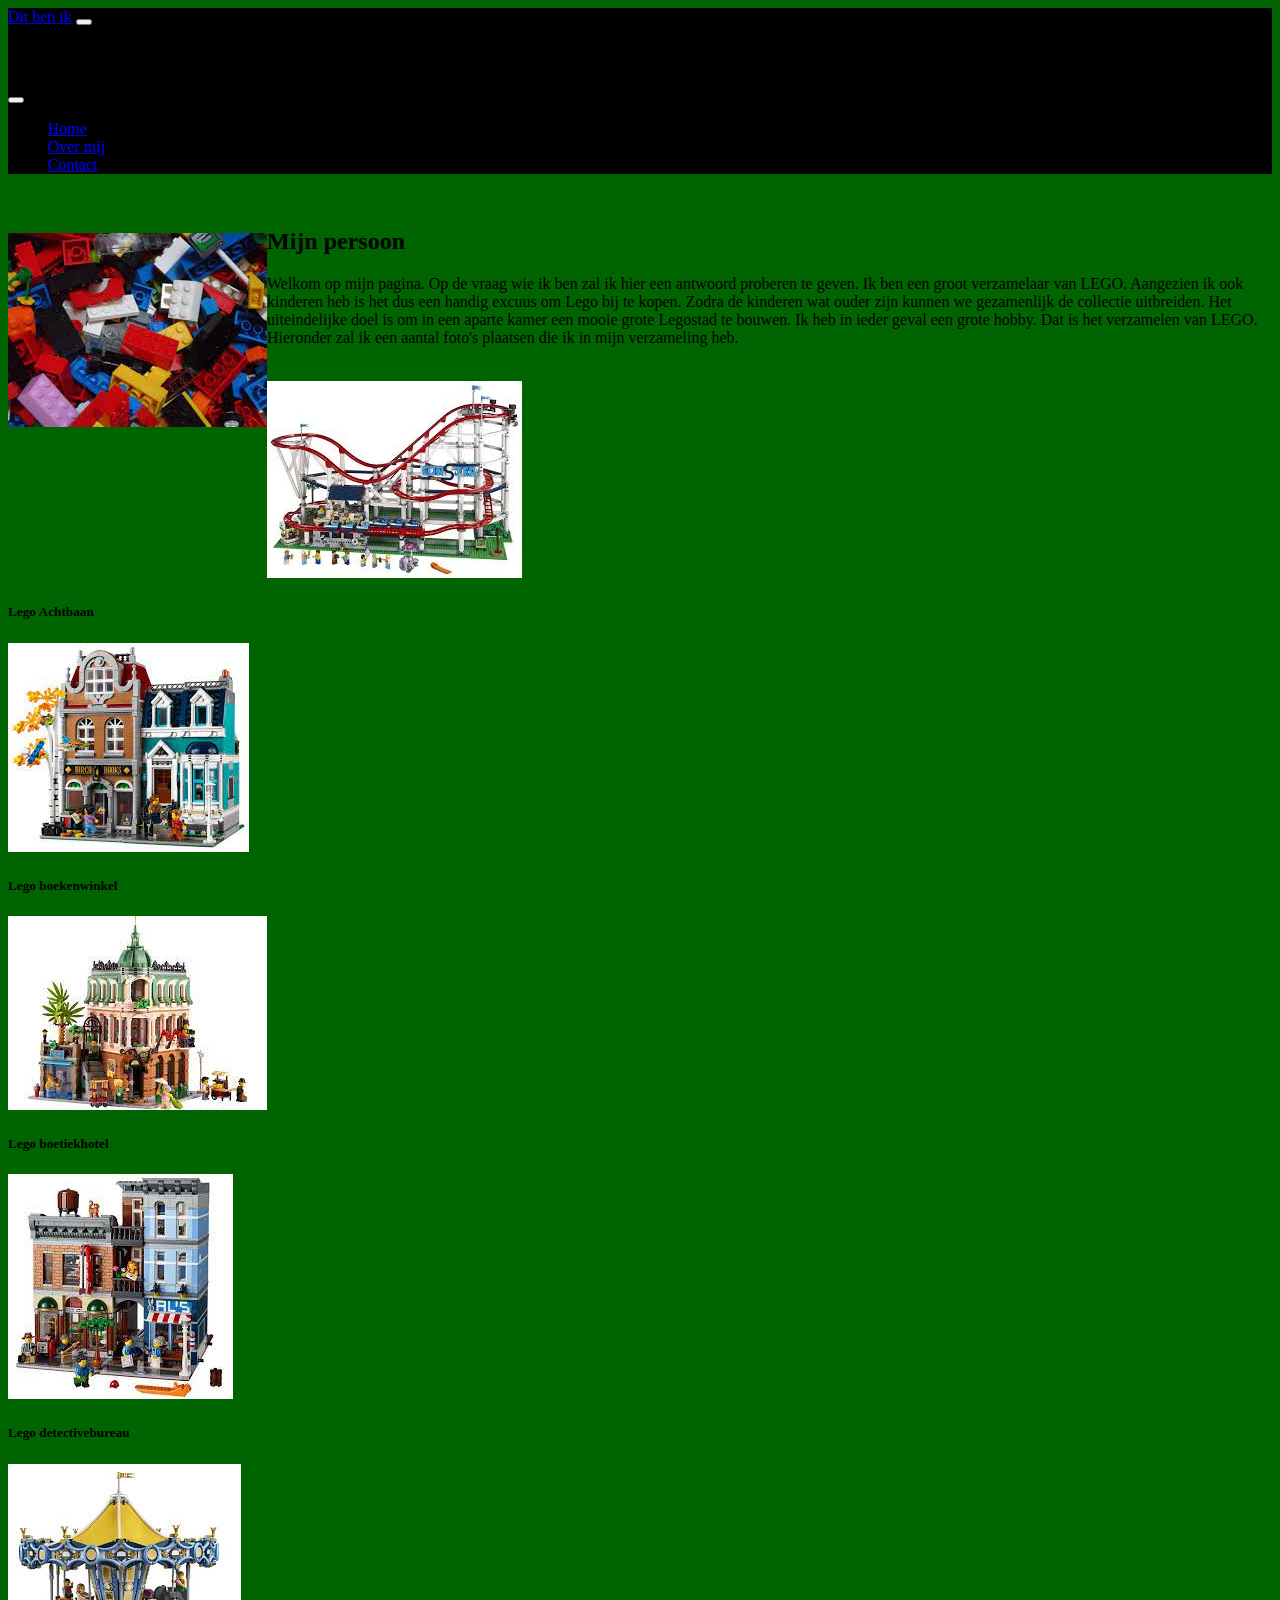
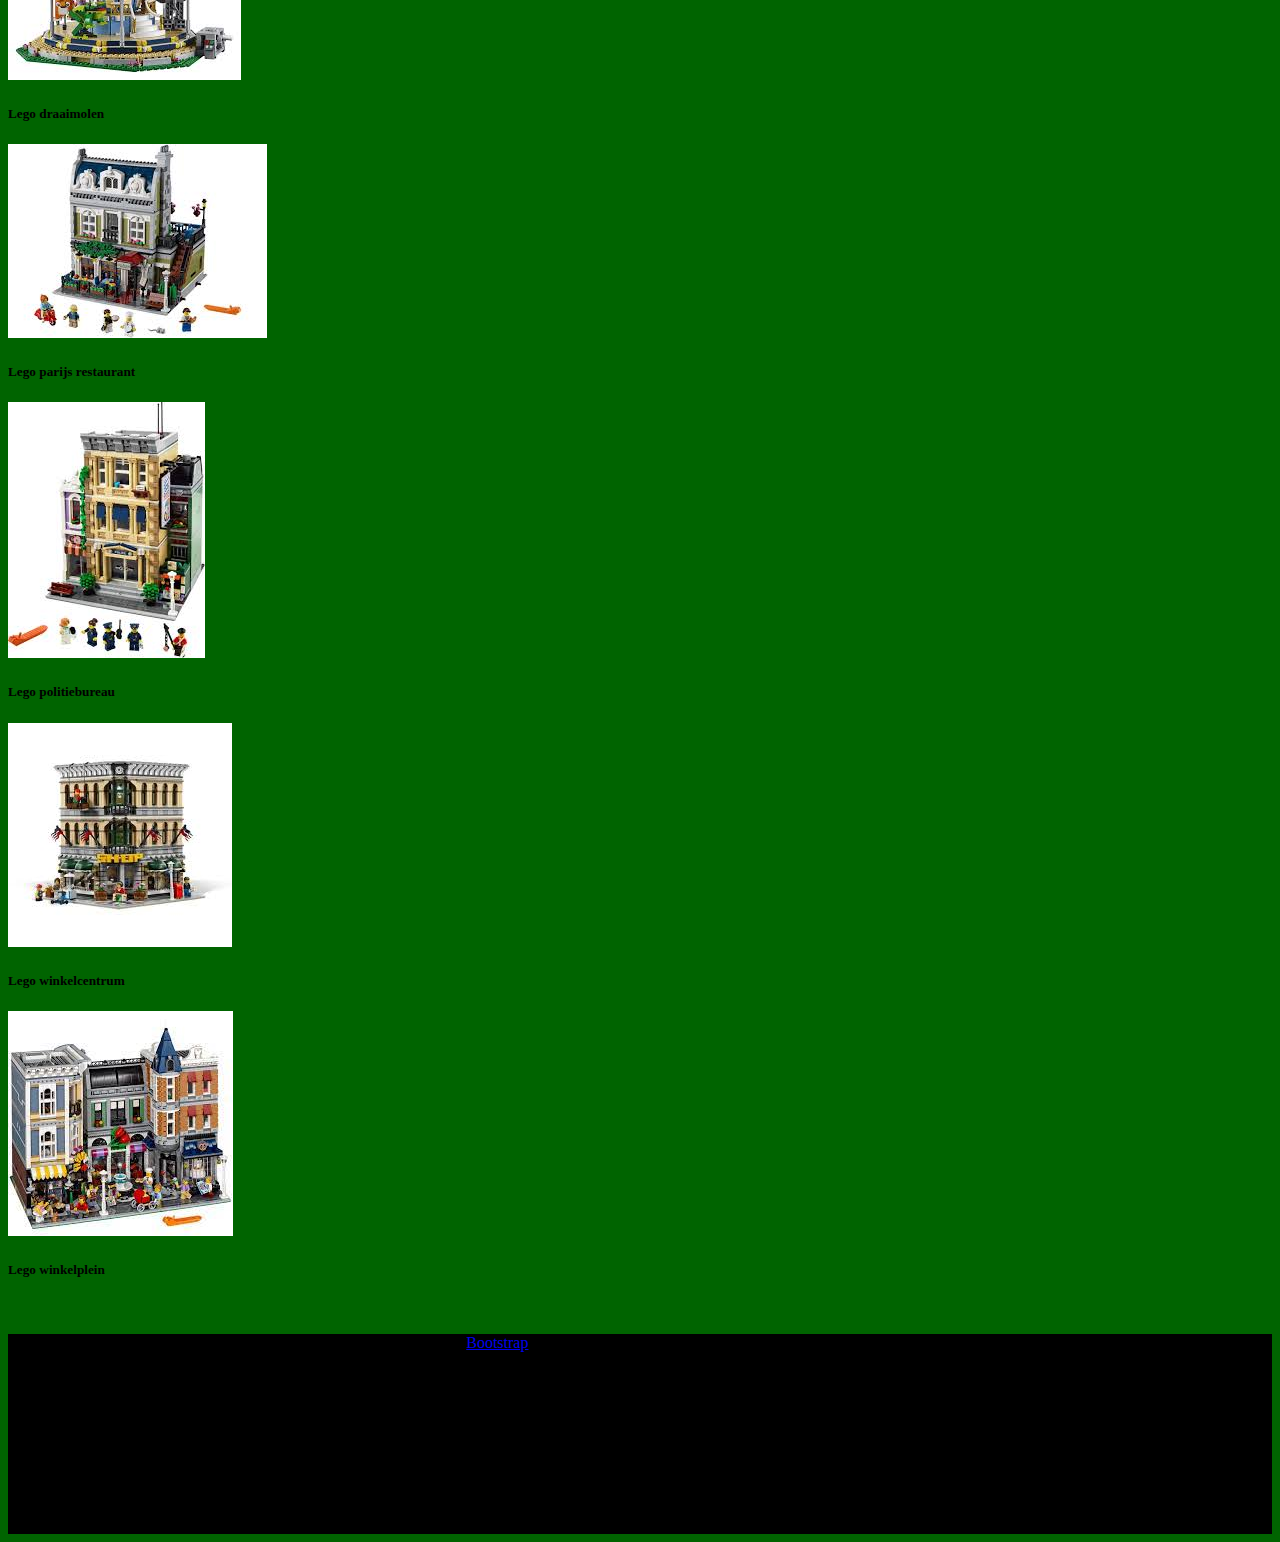
<file: index.html>
<!DOCTYPE html>
    <html lang="en">
        <head>
            <meta charset="utf-8">
            <meta name="viewport" content="width=device-width, initial-scale=1">
<!-- Bootstrap-CSS -->
            <link href="https://cdn.jsdelivr.net/npm/bootstrap@5.3.0-alpha1/dist/css/bootstrap.min.css" rel="stylesheet" integrity="sha384-GLhlTQ8iRABdZLl6O3oVMWSktQOp6b7In1Zl3/Jr59b6EGGoI1aFkw7cmDA6j6gD" crossorigin="anonymous">
            <link rel="stylesheet" type="text/css" href="stijl.css">
            <title>Mijn pagina</title>
        </head>
        <body>
            <header>
                <nav class="navbar navbar-expand-lg navbar-dark bg-dark" aria-label="Offcanvas navbar large">
                    <div class="container-fluid">
                        <a class="navbar-brand" href="#">Dit ben ik</a>
                        <button class="navbar-toggler" type="button" data-bs-toggle="offcanvas" data-bs-target="#offcanvasNavbar2" aria-controls="offcanvasNavbar2" aria-label="Toggle navigation">
                            <span class="navbar-toggler-icon"></span>
                        </button>
                        <div class="offcanvas offcanvas-end text-bg-dark" tabindex="-1" id="offcanvasNavbar2" aria-labelledby="offcanvasNavbar2Label">
                            <div class="offcanvas-header">
                                <h5 class="offcanvas-title" id="offcanvasNavbar2Label">Mijn pagina</h5>
                                <button type="button" class="btn-close btn-close-white" data-bs-dismiss="offcanvas" aria-label="Close"></button>
                            </div>
                            <div class="offcanvas-body">
                                <ul class="navbar-nav justify-content-end flex-grow-1 pe-3">
                                    <li class="nav-item">
                                        <a class="nav-link" href="index.html">Home</a>
                                    </li>
                                    <li class="nav-item">
                                        <a class="nav-link" href="overmij.html">Over mij</a>
                                    </li>
                                    <li class="nav-item">
                                        <a class="nav-link" href="contact.html">Contact</a>
                                    </li>                            
                                </ul>
                            </div>
                        </div>
                    </div>
                </nav>
            </header>
            <br>
            <section class="container-sm">
                <div class="row">
                    <div class="col-3">
                        <img src="lego blokjes.jpg" class="img-fluid" style="margin-top: 5px; float: left;">
                    </div>
                    <div class="col-9">
                        <h2>Mijn persoon</h2>
                        <p>Welkom op mijn pagina. Op de vraag wie ik ben zal ik hier een antwoord proberen te geven. Ik ben een groot verzamelaar van LEGO. Aangezien ik ook kinderen heb is het dus een handig excuus om Lego bij te kopen. Zodra de kinderen wat ouder zijn kunnen we gezamenlijk de collectie uitbreiden. Het uiteindelijke doel is om in een aparte kamer een mooie grote Legostad te bouwen. Ik heb in ieder geval een grote hobby. Dat is het verzamelen van LEGO. Hieronder zal ik een aantal foto's plaatsen die ik in mijn verzameling heb.</p>
                    </div>
                </div>
            </section>
            <br>
            <div class="container-sm">
                <div class="row row-cols-md-3">
                    <div class="card col">
                        <img src="lego achtbaan.jpg" class="card-img-top img-fluid" alt="lego achtbaan">
                        <div class="card-body">
                            <h5 class="card-title">Lego Achtbaan</h5>
                        </div>
                    </div>

                    <div class="card col">
                        <img src="lego boekenwinkel.jpg" class="card-img-top img-fluid" alt="lego boekenwinkel">
                        <div class="card-body">
                            <h5 class="card-title">Lego boekenwinkel</h5>
                        </div>
                    </div>

                    <div class="card col">
                        <img src="lego boetiekhotel.jpg" class="card-img-top img-fluid" alt="lego boetiekhotel">
                        <div class="card-body">
                            <h5 class="card-title">Lego boetiekhotel</h5>
                        </div>
                    </div>

                    <div class="card col">
                        <img src="lego detectivebureau.jpg" class="card-img-top img-fluid" alt="lego detectivebureau">
                        <div class="card-body">
                            <h5 class="card-title">Lego detectivebureau</h5>
                        </div>
                    </div>

                    <div class="card col">
                        <img src="lego draaimolken.jpg" class="card-img-top img-fluid" alt="lego draaimolen">
                        <div class="card-body">
                            <h5 class="card-title">Lego draaimolen</h5>
                        </div>
                    </div>

                    <div class="card col">
                        <img src="lego parijs restaurant.jpg" class="card-img-top img-fluid" alt="lego parijs restaurant">
                        <div class="card-body">
                            <h5 class="card-title">Lego parijs restaurant</h5>
                        </div>
                    </div>

                    <div class="card col">
                        <img src="lego politiebureau.jpg" class="card-img-top img-fluid" alt="lego politiebureau">
                        <div class="card-body">
                            <h5 class="card-title">Lego politiebureau</h5>
                        </div>
                    </div>

                    <div class="card col">
                        <img src="lego winkelcentrum.jpg" class="card-img-top img-fluid" alt="lego winkelcentrum">
                        <div class="card-body">
                            <h5 class="card-title">Lego winkelcentrum</h5>
                        </div>
                    </div>

                    <div class="card col">
                        <img src="lego winkelplein.jpg" class="card-img-top img-fluid" alt="lego winkelplein">
                        <div class="card-body">
                            <h5 class="card-title">Lego winkelplein</h5>
                        </div>
                    </div>
                </div>
            </div>
            <br>
            <footer class="mt-auto text-white-50">
            <p>&copy; Bekijk de originele template of andere gratis Bootstrap-templates op <a href="https://getbootstrap.com/" class="text-white">Bootstrap</a>
            </footer>        
            <script src="https://cdn.jsdelivr.net/npm/bootstrap@5.3.0-alpha1/dist/js/bootstrap.bundle.min.js" integrity="sha384-w76AqPfDkMBDXo30jS1Sgez6pr3x5MlQ1ZAGC+nuZB+EYdgRZgiwxhTBTkF7CXvN" crossorigin="anonymous">
            </script>
        </body>
    </html>
</file>
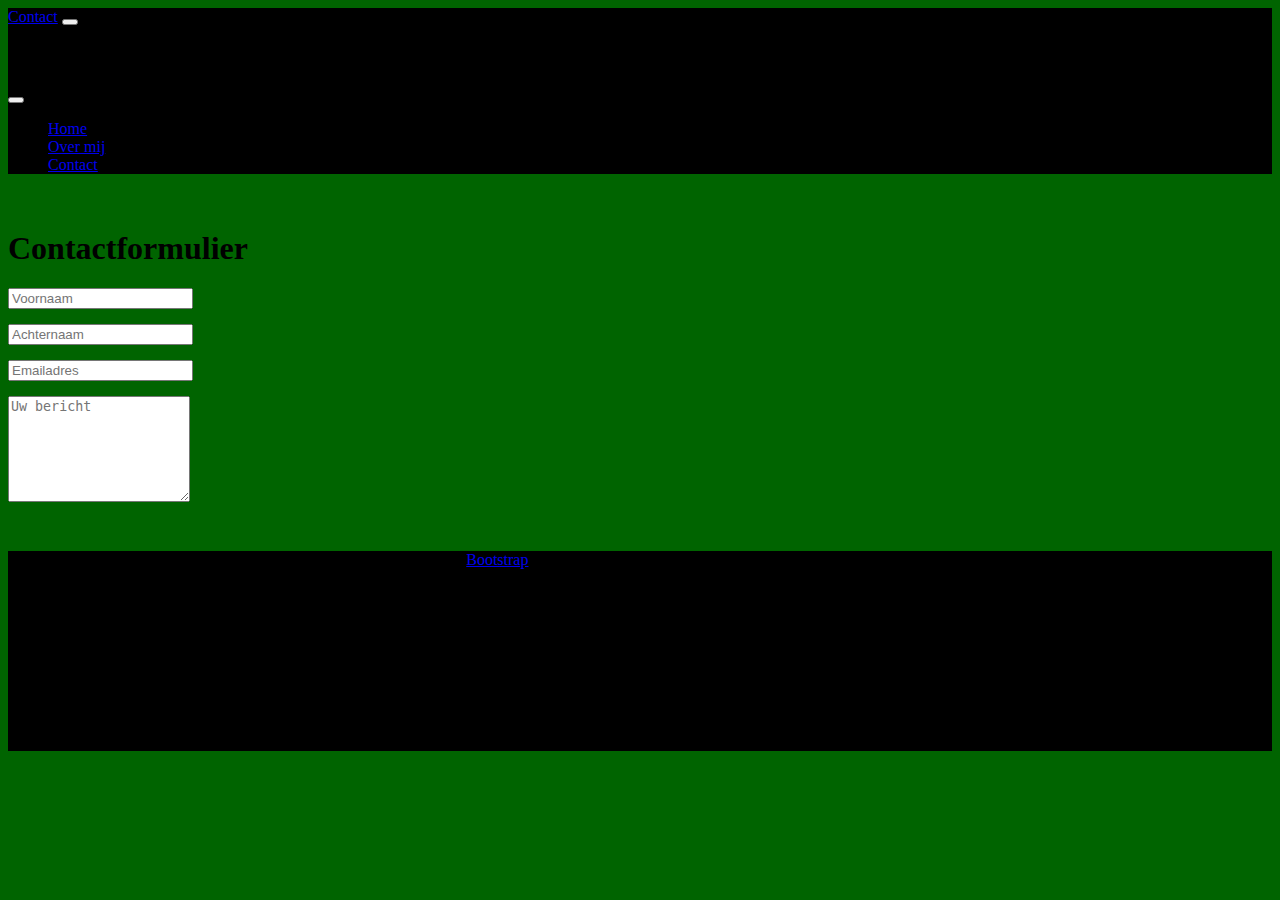
<file: contact.html>
<!DOCTYPE html>
    <html lang="en">
        <head>
            <meta charset="utf-8">
            <meta name="viewport" content="width=device-width, initial-scale=1">
<!-- Bootstrap-CSS -->
            <link href="https://cdn.jsdelivr.net/npm/bootstrap@5.3.0-alpha1/dist/css/bootstrap.min.css" rel="stylesheet" integrity="sha384-GLhlTQ8iRABdZLl6O3oVMWSktQOp6b7In1Zl3/Jr59b6EGGoI1aFkw7cmDA6j6gD" crossorigin="anonymous">
            <link rel="stylesheet" type="text/css" href="stijl.css">
            <title>Mijn pagina</title>
        </head>
        <body>
            <header>
                <nav class="navbar navbar-expand-lg navbar-dark bg-dark" aria-label="Offcanvas navbar large">
                    <div class="container-fluid">
                        <a class="navbar-brand" href="#">Contact</a>
                        <button class="navbar-toggler" type="button" data-bs-toggle="offcanvas" data-bs-target="#offcanvasNavbar2" aria-controls="offcanvasNavbar2" aria-label="Toggle navigation">
                            <span class="navbar-toggler-icon"></span>
                        </button>
                        <div class="offcanvas offcanvas-end text-bg-dark" tabindex="-1" id="offcanvasNavbar2" aria-labelledby="offcanvasNavbar2Label">
                            <div class="offcanvas-header">
                                <h5 class="offcanvas-title" id="offcanvasNavbar2Label">Mijn pagina</h5>
                                <button type="button" class="btn-close btn-close-white" data-bs-dismiss="offcanvas" aria-label="Close"></button>
                            </div>
                            <div class="offcanvas-body">
                                <ul class="navbar-nav justify-content-end flex-grow-1 pe-3">
                                    <li class="nav-item">
                                        <a class="nav-link" href="index.html">Home</a>
                                    </li>
                                    <li class="nav-item">
                                        <a class="nav-link" href="overmij.html">Over mij</a>
                                    </li>
                                    <li class="nav-item">
                                        <a class="nav-link" href="contact.html">Contact</a>
                                    </li>                            
                                </ul>
                            </div>
                        </div>
                    </div>
                </nav>
            </header>
            <br>
            <div class="container-sm">
                <form>
                    <h1>Contactformulier</h1>
                    <input type="text" placeholder="Voornaam" aria-label="voornaam">
                    <input type="text" placeholder="Achternaam" aria-label="achternaam">
                    <input type="email" placeholder="Emailadres" aria-label="Emailadres">
                    <textarea placeholder="Uw bericht" id="floatingTextarea2" style="height: 100px"></textarea>
                </form>
            </div>
            <br>
            <footer class="mt-auto text-white-50 fixed-bottom">
            <p>&copy; Bekijk de originele template of andere gratis Bootstrap-templates op <a href="https://getbootstrap.com/" class="text-white">Bootstrap</a>
            </footer>        
            <script src="https://cdn.jsdelivr.net/npm/bootstrap@5.3.0-alpha1/dist/js/bootstrap.bundle.min.js" integrity="sha384-w76AqPfDkMBDXo30jS1Sgez6pr3x5MlQ1ZAGC+nuZB+EYdgRZgiwxhTBTkF7CXvN" crossorigin="anonymous">
            </script>
        </body>
    </html>
</file>
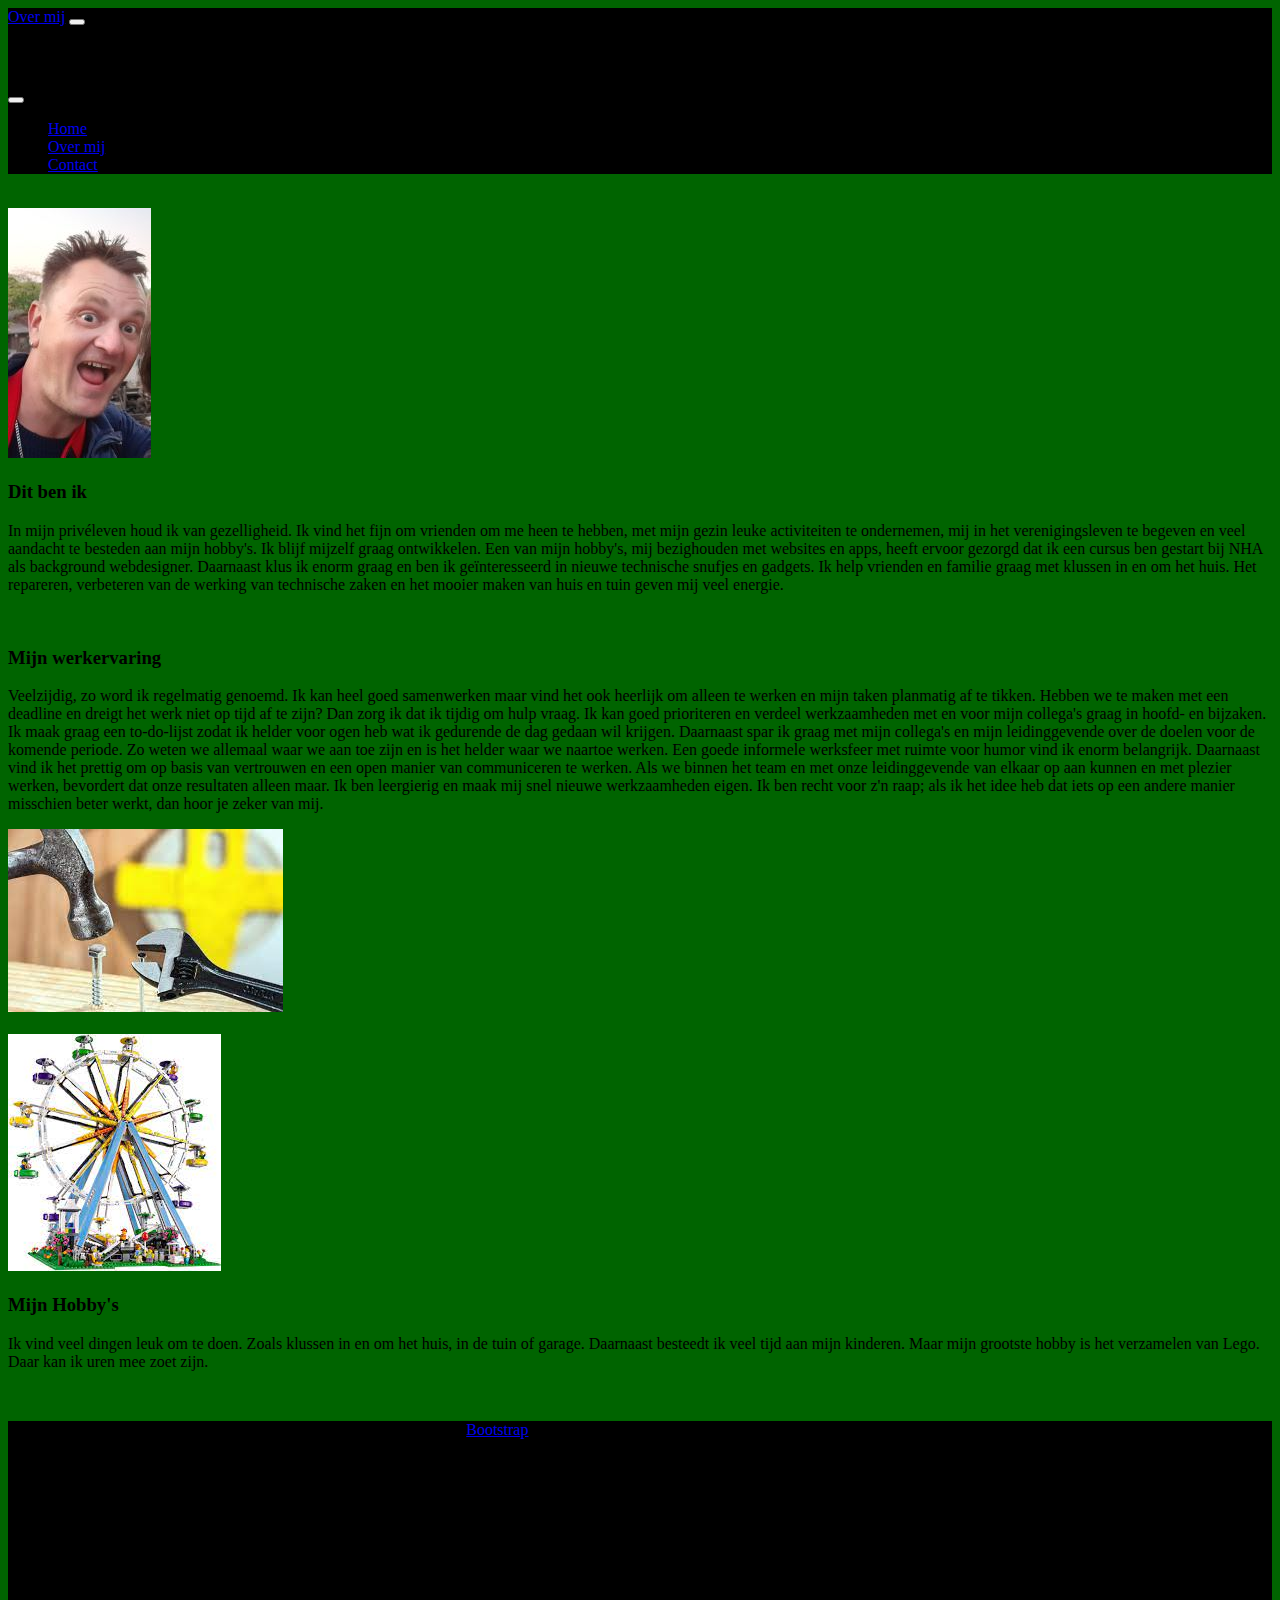
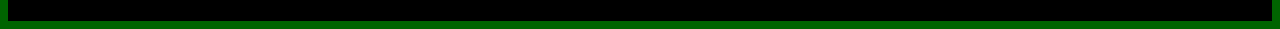
<file: overmij.html>
<!DOCTYPE html>
    <html lang="en">
        <head>
            <meta charset="utf-8">
            <meta name="viewport" content="width=device-width, initial-scale=1">
<!-- Bootstrap-CSS -->
            <link href="https://cdn.jsdelivr.net/npm/bootstrap@5.3.0-alpha1/dist/css/bootstrap.min.css" rel="stylesheet" integrity="sha384-GLhlTQ8iRABdZLl6O3oVMWSktQOp6b7In1Zl3/Jr59b6EGGoI1aFkw7cmDA6j6gD" crossorigin="anonymous">
            <link rel="stylesheet" type="text/css" href="stijl.css">
            <title>Mijn pagina</title>
        </head>
        <body>
            <header>
                <nav class="navbar navbar-expand-lg navbar-dark bg-dark" aria-label="Offcanvas navbar large">
                    <div class="container-fluid">
                        <a class="navbar-brand" href="#">Over mij</a>
                        <button class="navbar-toggler" type="button" data-bs-toggle="offcanvas" data-bs-target="#offcanvasNavbar2" aria-controls="offcanvasNavbar2" aria-label="Toggle navigation">
                            <span class="navbar-toggler-icon"></span>
                        </button>
                        <div class="offcanvas offcanvas-end text-bg-dark" tabindex="-1" id="offcanvasNavbar2" aria-labelledby="offcanvasNavbar2Label">
                            <div class="offcanvas-header">
                                <h5 class="offcanvas-title" id="offcanvasNavbar2Label">Mijn pagina</h5>
                                <button type="button" class="btn-close btn-close-white" data-bs-dismiss="offcanvas" aria-label="Close"></button>
                            </div>
                            <div class="offcanvas-body">
                                <ul class="navbar-nav justify-content-end flex-grow-1 pe-3">
                                    <li class="nav-item">
                                        <a class="nav-link" href="index.html">Home</a>
                                    </li>
                                    <li class="nav-item">
                                        <a class="nav-link" href="overmij.html">Over mij</a>
                                    </li>
                                    <li class="nav-item">
                                        <a class="nav-link" href="contact.html">Contact</a>
                                    </li>                            
                                </ul>
                            </div>
                        </div>
                    </div>
                </nav>
            </header>
            <br>
            <div class="container-sm">
                <div class="top row">
                    <div class="col-2">
                        <img src="ik.jpg" class="img-fluid float-md-start" alt="mijn persoon">
                    </div>
                    <div class="col-10">
                        <h3>Dit ben ik</h3>
                    
                        <p>In mijn privéleven houd ik van gezelligheid. Ik vind het fijn om vrienden om me heen te hebben, met mijn gezin leuke activiteiten te ondernemen, mij in het verenigingsleven te begeven en veel aandacht te besteden aan mijn hobby's.
                        Ik blijf mijzelf graag ontwikkelen. Een van mijn hobby's, mij bezighouden met websites en apps, heeft ervoor gezorgd dat ik een cursus ben gestart bij NHA als background webdesigner. Daarnaast klus ik enorm graag en ben ik geïnteresseerd in nieuwe technische
                        snufjes en gadgets. Ik help vrienden en familie graag met klussen in en om het huis. Het repareren, verbeteren van de werking van technische zaken en het mooier maken van huis en tuin geven mij veel energie.
                        </p>
                    </div>
                </div>
                <br>
                <div class="midden row">
                    
                    <div class="col-10">
                        <h3>Mijn werkervaring</h3>
                    
                        <p>Veelzijdig, zo word ik regelmatig genoemd. Ik kan heel goed samenwerken maar vind het ook heerlijk om alleen te werken en mijn taken planmatig af te tikken. Hebben we te maken met een deadline en dreigt het werk niet op tijd af te zijn?
                        Dan zorg ik dat ik tijdig om hulp vraag. Ik kan goed prioriteren en verdeel werkzaamheden met en voor mijn collega's graag in hoofd- en bijzaken. Ik maak graag een to-do-lijst zodat ik helder voor ogen heb wat ik gedurende de dag gedaan wil krijgen.
                        Daarnaast spar ik graag met mijn collega's en mijn leidinggevende over de doelen voor de komende periode. Zo weten we allemaal waar we aan toe zijn en is het helder waar we naartoe werken.
                        Een goede informele werksfeer met ruimte voor humor vind ik enorm belangrijk. Daarnaast vind ik het prettig om op basis van vertrouwen en een open manier van communiceren te werken. Als we binnen het team en met onze leidinggevende van elkaar op
                         aan kunnen en met plezier werken, bevordert dat onze resultaten alleen maar. Ik ben leergierig en maak mij snel nieuwe werkzaamheden eigen. Ik ben recht voor z'n raap; als ik het idee heb dat iets op een andere manier misschien beter werkt, dan hoor je zeker van mij.</p>
                    </div>
                    <div class="col-2">
                        <img src="gereedschap.jpg" class="img-fluid float-sm-end" alt="klusgereedschap">
                    </div>
                </div>
                <br>
                <div class="onder row">
                    <div class="col-2">
                        <img src="ferris wheel.jpg" class="img-fluid float-sm-start" alt="ferris wheel lego">
                    </div>
                    <div class="col-10">
                        <h3>Mijn Hobby's</h3>
                    
                        <p>Ik vind veel dingen leuk om te doen. Zoals klussen in en om het huis, in de tuin of garage. Daarnaast besteedt ik veel tijd aan mijn kinderen. Maar mijn grootste hobby is het verzamelen van Lego. Daar kan ik uren mee zoet zijn.                            
                        </p>
                    </div>
                </div>
            </div>
            <br>
            <footer class="mt-auto text-white-50">
            <p>&copy; Bekijk de originele template of andere gratis Bootstrap-templates op <a href="https://getbootstrap.com/" class="text-white">Bootstrap</a>
            </footer>        
            <script src="https://cdn.jsdelivr.net/npm/bootstrap@5.3.0-alpha1/dist/js/bootstrap.bundle.min.js" integrity="sha384-w76AqPfDkMBDXo30jS1Sgez6pr3x5MlQ1ZAGC+nuZB+EYdgRZgiwxhTBTkF7CXvN" crossorigin="anonymous">
            </script>
        </body>
    </html>
</file>
<file: stijl.css>
.card{
    border-radius: 0;
}

body{
    background-color: darkgreen;
}

footer{
    background-color: black;
    height: 200px;
}

header{
    background-color: black;
}

input[type="text"], input[type="email"], textarea{
    display: block;
    margin: 15px 0px;
}
</file>
